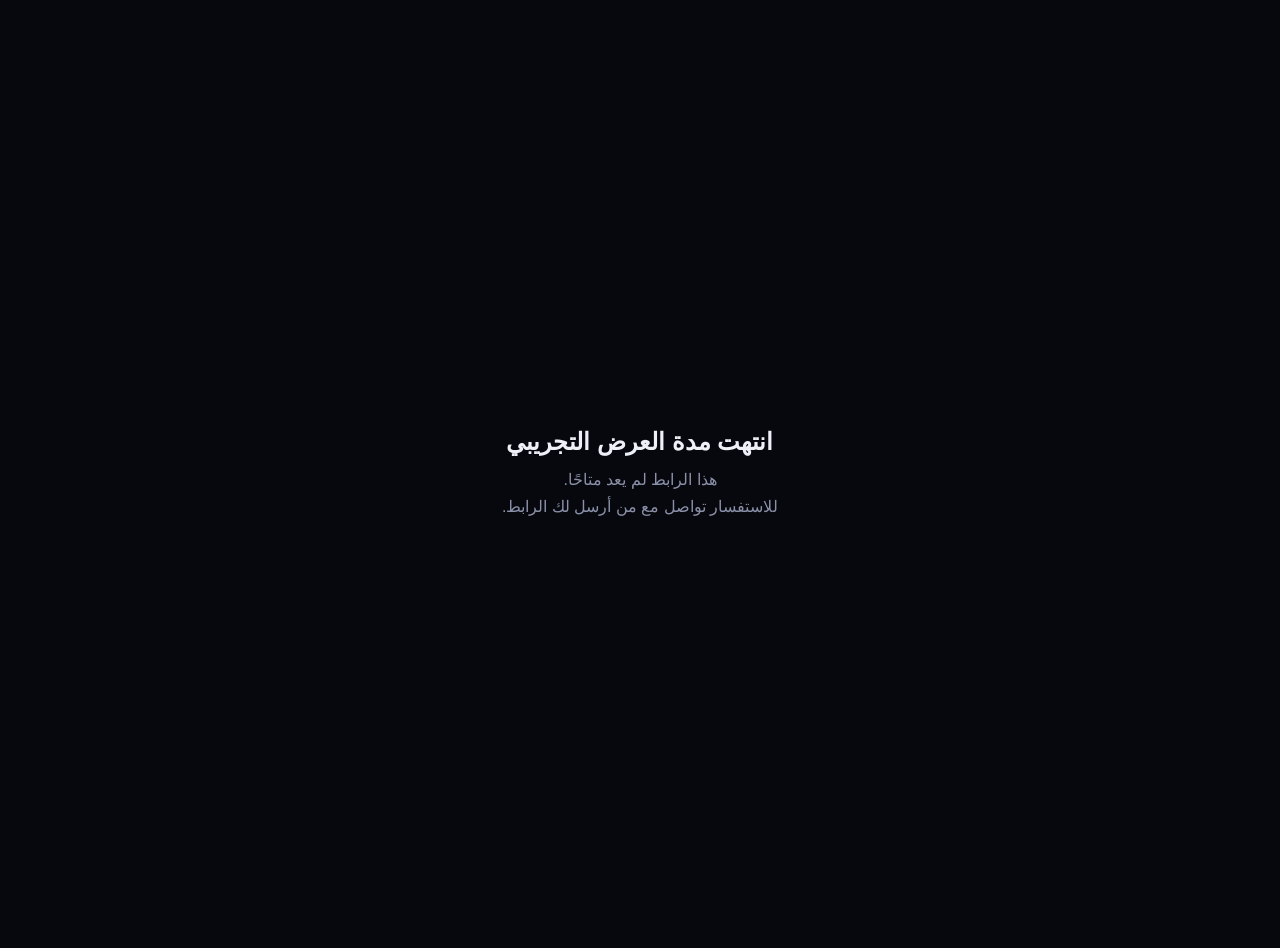
<file: demo/sisterhood/index.html>
<!doctype html>
<html lang="ar" dir="rtl">
<head>
  <meta charset="utf-8">
  <meta name="viewport" content="width=device-width, initial-scale=1">
  <meta name="robots" content="noindex">
  <title>انتهى العرض</title>
  <style>
    html, body { margin: 0; height: 100%; background: #07080d; color: #eef0f8; font-family: -apple-system, "Segoe UI", Tahoma, sans-serif; }
    main { min-height: 100%; display: grid; place-content: center; text-align: center; padding: 24px; gap: 10px; }
    h1 { margin: 0; font-size: 24px; }
    p { margin: 0; color: #8a90a8; line-height: 1.7; }
  </style>
</head>
<body>
  <main>
    <h1>انتهت مدة العرض التجريبي</h1>
    <p>هذا الرابط لم يعد متاحًا.<br>للاستفسار تواصل مع من أرسل لك الرابط.</p>
  </main>
</body>
</html>
</file>
